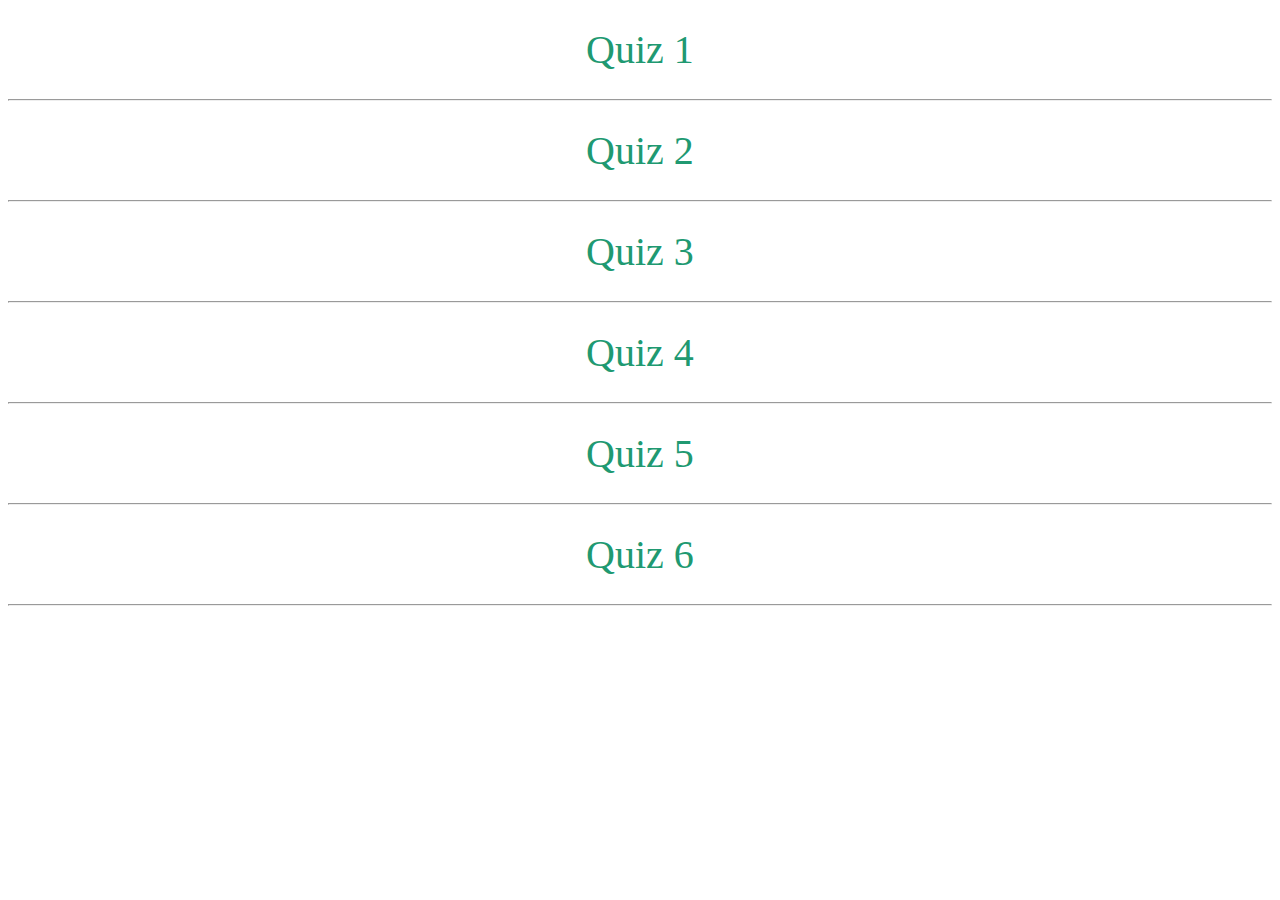
<file: index.html>
<!DOCTYPE html>
<html lang="en">
<head>
    <meta charset="UTF-8">
    <meta http-equiv="X-UA-Compatible" content="IE=edge">
    <meta name="viewport" content="width=device-width, initial-scale=1.0">
    <title>quizes</title>
    <link rel="stylesheet" href="index.css">

</head>
<body>
    <br>
    <a href="file:///D:/m.arafa_moussa/quiz1.html">Quiz 1</a>
    <br>
    <hr>
    <br>
    <a href="file:///D:/m.arafa_moussa/quiz1.html">Quiz 2</a>
    <br><hr><br>
    <a href="file:///D:/m.arafa_moussa/quiz1.html">Quiz 3</a>
    <br><hr><br>
    <a href="file:///D:/m.arafa_moussa/quiz1.html">Quiz 4</a>
    <br><hr><br>
    <a href="file:///D:/m.arafa_moussa/quiz1.html">Quiz 5</a>
    <br><hr><br>
    <a href="file:///D:/m.arafa_moussa/quiz1.html">Quiz 6</a>
    <br><hr><br> 
</body>
</html>
</file>
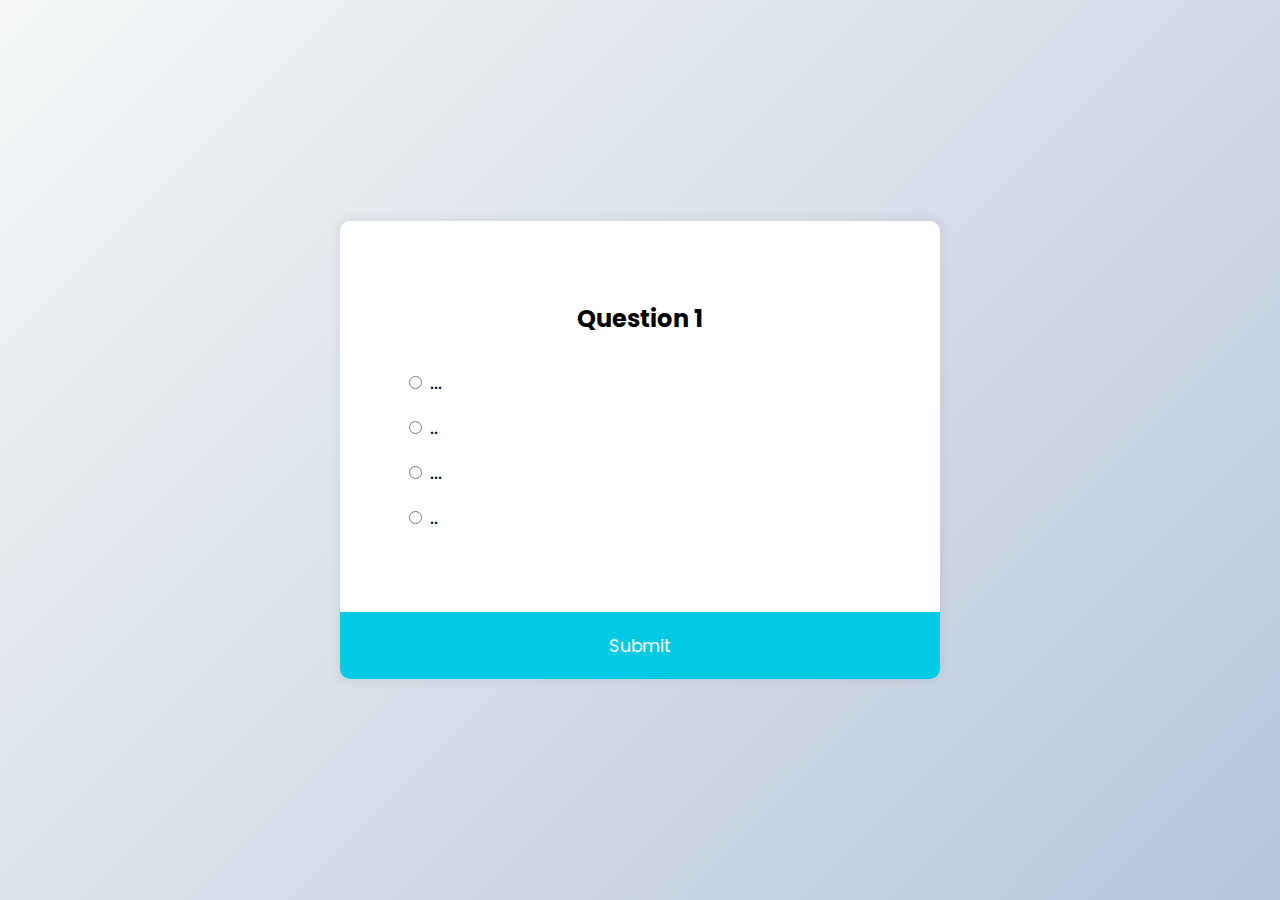
<file: quiz1.html>
<!DOCTYPE html>
<html lang="en">
<head>
    <meta charset="UTF-8">
    <meta http-equiv="X-UA-Compatible" content="IE=edge">
    <meta name="viewport" content="width=device-width, initial-scale=1.0">
    <title>quizes</title>
    <link rel="stylesheet" href="quiz1.css">


</head>
<body>

    <div class="quiz-container" id="quiz">
        <div class="quiz-header">
          <h2 id="question">Question Text</h2>
          <ul>
            <li>
              <input type="radio" name="answer" id="a" class="answer">
              <label for="a" id="a_text">Answer</label>
            </li>
            <li>
              <input type="radio" name="answer" id="b" class="answer">
              <label for="b" id="b_text">Answer</label>
            </li>
            <li>
              <input type="radio" name="answer" id="c" class="answer">
              <label for="c" id="c_text">Answer</label>
            </li>
            <li>
              <input type="radio" name="answer" id="d" class="answer">
              <label for="d" id="d_text">Answer</label>
            </li>
          </ul>
        </div>
        <button id="submit">Submit</button>
      </div>

    <script src="quiz1.js"></script>
</body>
</html>
</file>
<file: index.css>
a{
    color: rgb(32, 153, 113);
    text-decoration: solid;
    font-size: 40px;
    display: block;
    font-family: Cambria, Cochin, Georgia, Times, 'Times New Roman', serif;
    text-align: center;
}
a:hover{
    color: maroon;
}
a:visited{

}
</file>
<file: quiz1.css>
@import url('https://fonts.googleapis.com/css2?family=Poppins:wght@200;300;400;500&display=swap');
*{
  box-sizing: border-box;
}
body{
  background-color: #b8c6db;
  background-image: linear-gradient(315deg, #b8c6db 0%, #f5f7f7 100%);
  font-family: 'Poppins', sans-serif;
  display: flex;
  align-items: center;
  justify-content: center;
  height: 100vh;
  overflow: hidden;
  margin: 0;
}
.quiz-container{
  background-color: #fff;
  border-radius: 10px;
  box-shadow: 0 0 10px 2px rgba(100, 100, 100, 0.1);
  width: 600px;
  overflow: hidden;
}
.quiz-header{
  padding: 4rem;
}
h2{
  padding: 1rem;
  text-align: center;
  margin: 0;
}
ul{
  list-style-type: none;
  padding: 0;
}
ul li{
  font-size: 1.2rem;
  margin: 1rem 0;
}
ul li label{
  cursor: pointer;
}
button{
  background-color: #03cae4;
  color: #fff;
  border: none;
  display: block;
  width: 100%;
  cursor: pointer;
  font-size: 1.1rem;
  font-family: inherit;
  padding: 1.3rem;
}
button:hover{
  background-color: #04adc4;
}
button:focus{
  outline: none;
  background-color: #44b927;
}
</file>
